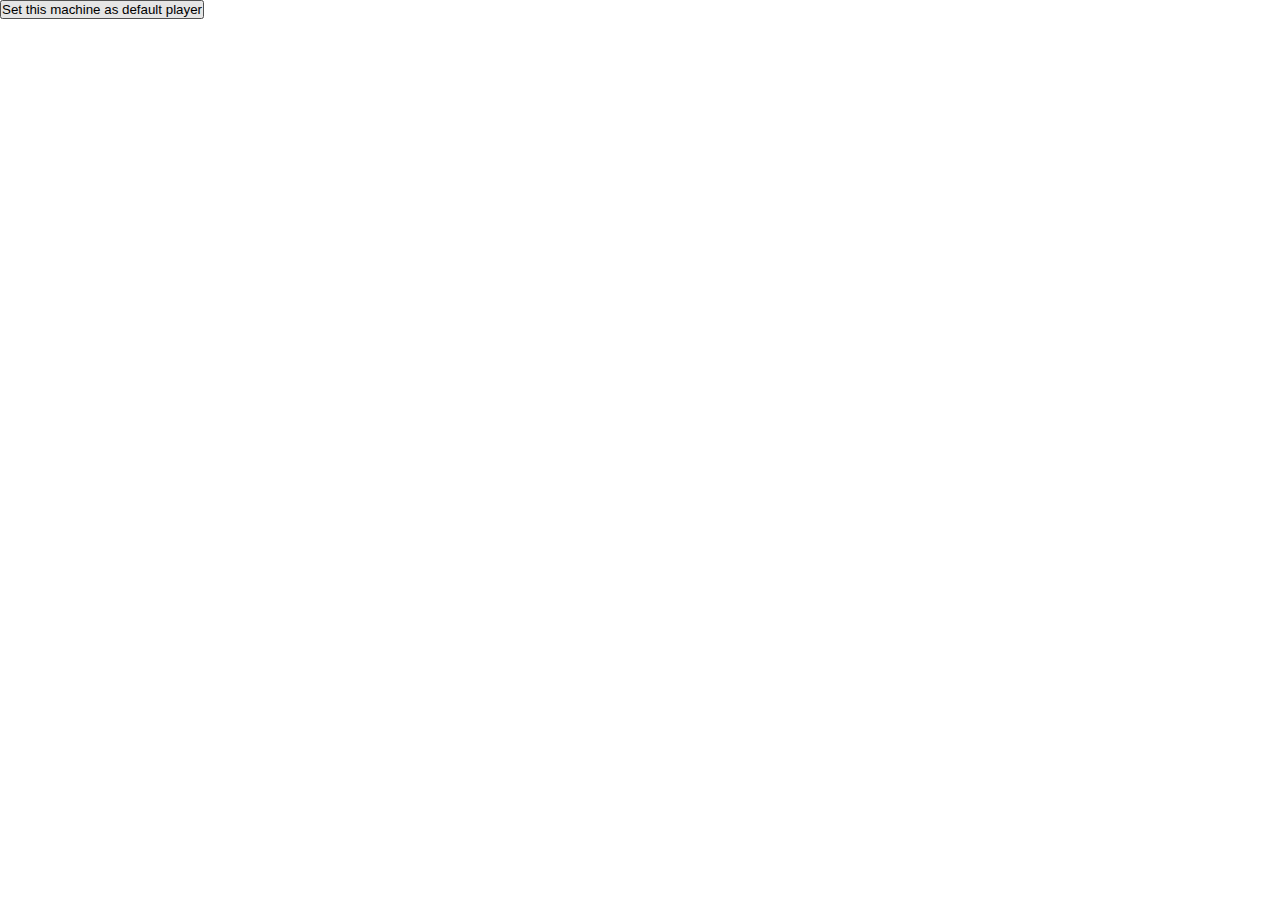
<file: src/wwwroot/set-player/index.html>
<!DOCTYPE html>
<html lang="en">
<head>
    <meta charset="UTF-8">
    <meta http-equiv="X-UA-Compatible" content="IE=edge">
    <meta name="viewport" content="width=device-width, initial-scale=1.0">
    <title>PartyMusic - player</title>
    <link rel="stylesheet" href="styles.css" />
</head>
<body>
    <button id="set">Set this machine as default player</button>
    <div id="main" class="hidden">
        <div id="qrcode">
            <div></div>
        </div>
        <div id="console">
            <div>Console...</div>
        </div>
    </div>
    
    <script src="qrcode.min.js"></script>
    <script src="../ws-fetch.js"></script>
    <script src="app.js"></script>
</body>
</html>
</file>
<file: src/wwwroot/set-player/styles.css>
* {
    margin: 0px;
    padding: 0px;
}

*.hidden {
    display: none !important;
}

#main {
    position: fixed;
    top: 0px;
    left: 0px;
    right: 0px;
    bottom: 0px;
    display: flex;
}
#main > div {
    width: 50%;
    padding: 5px;
}
#qrcode {
    /* background-color: #f00; */
    display: flex;
    align-items: center;
    justify-content: center;
}
#qrcode > div > img {
    max-width: 100%;
    max-height: 100%;
}
#console {
    /* background-color: #0f0; */
    overflow-y: auto;
}

#console > div {
    padding-bottom: 7px;
    font-family: 'Courier New', Courier, monospace;
}
</file>
